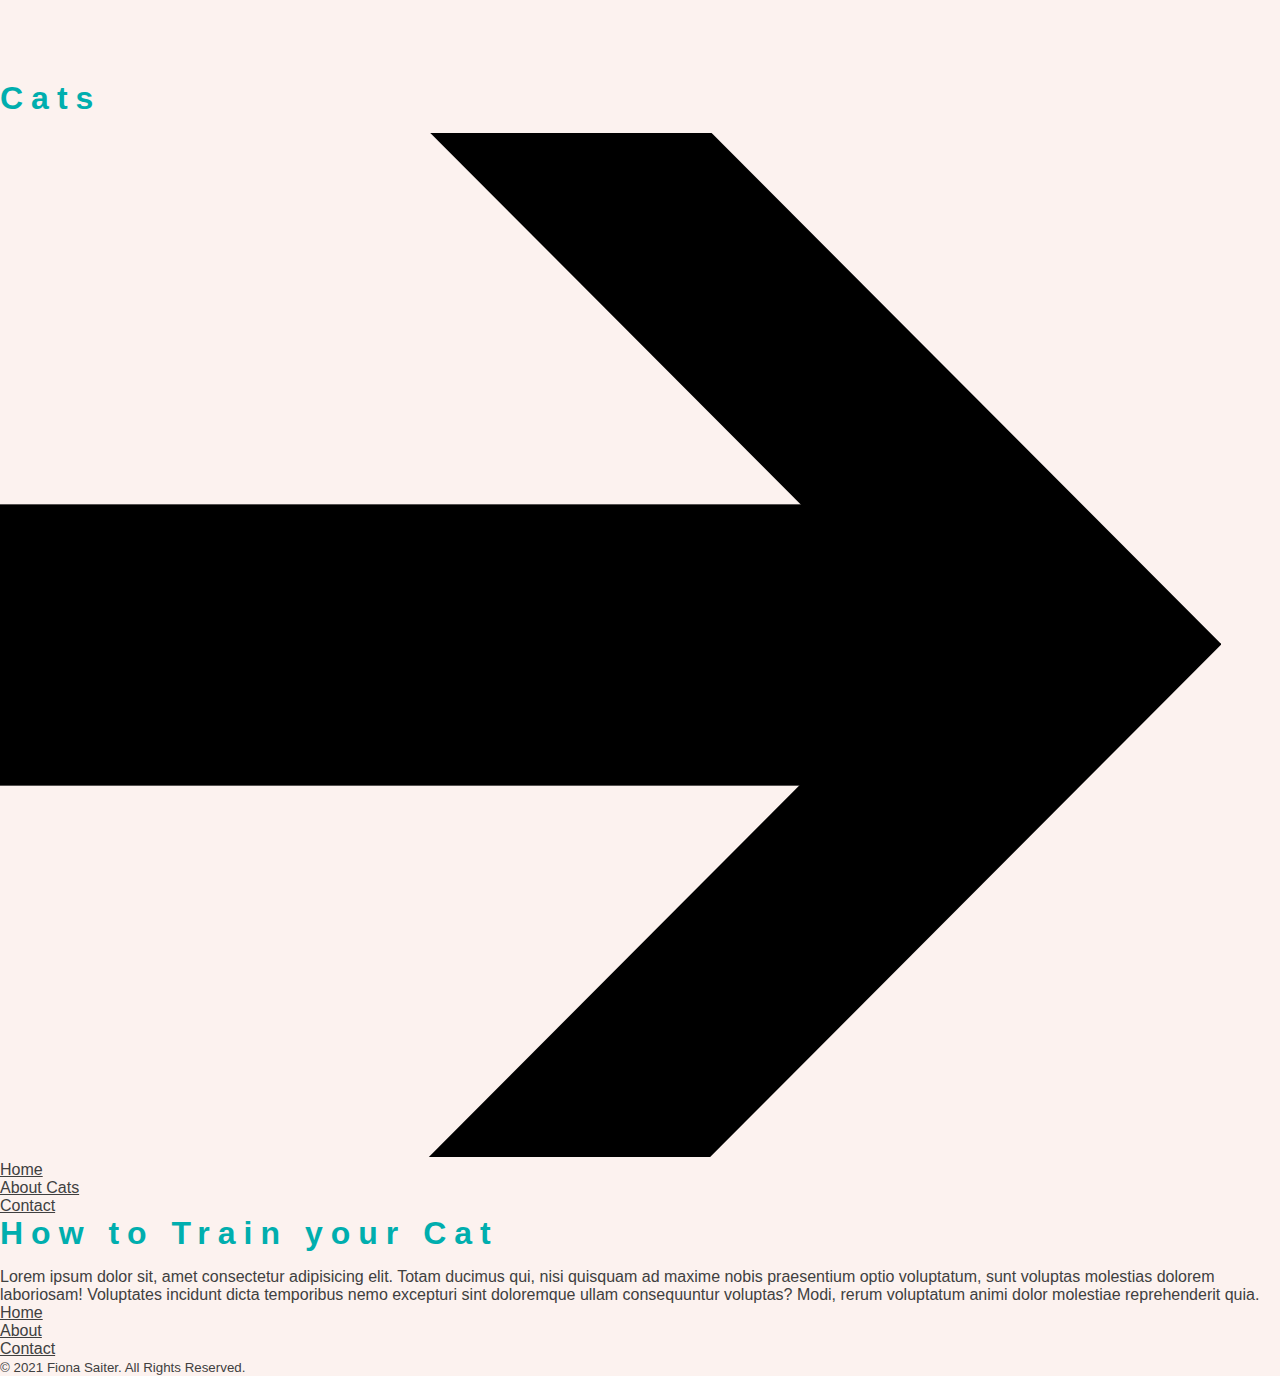
<file: images/contactForm/fiona.html>
<!DOCTYPE html>
<html lang="en-US">
    <head>
        <meta charset="UTF-8">
        <title>Cats</title>
        <link rel="stylesheet" href="style.css">
    </head>
    <body>
        <header>
            <h1>Cats</h1>
            <img src="images/rightArrow.png" alt="Large black arrow, pointing right.">
            <nav>
                <ul>
                    <li><a href="#">Home</a></li>
                    <li><a href="#">About Cats</a></li>
                    <li><a href="#">Contact</a></li>
                </ul>

            </nav>
        </header>
        <main>
            <h1>How to Train your Cat</h1>
            <p>Lorem ipsum dolor sit, amet consectetur adipisicing elit. Totam ducimus qui, nisi quisquam ad maxime nobis praesentium optio voluptatum, sunt voluptas molestias dolorem laboriosam! Voluptates incidunt dicta temporibus nemo excepturi sint doloremque ullam consequuntur voluptas? Modi, rerum voluptatum animi dolor molestiae reprehenderit quia.</p>
        </main>
        <footer>
            <nav>
                <ul>
                    <li><a href="#">Home</a></li>
                    <li><a href="#">About</a></li>
                    <li><a href="#">Contact</a></li>
                </ul>
            </nav>
            <div class="legal">
                <small>&copy; 2021 Fiona Saiter. All Rights Reserved.</small>
            </div>
        </footer>
    </body>
</html>
</file>
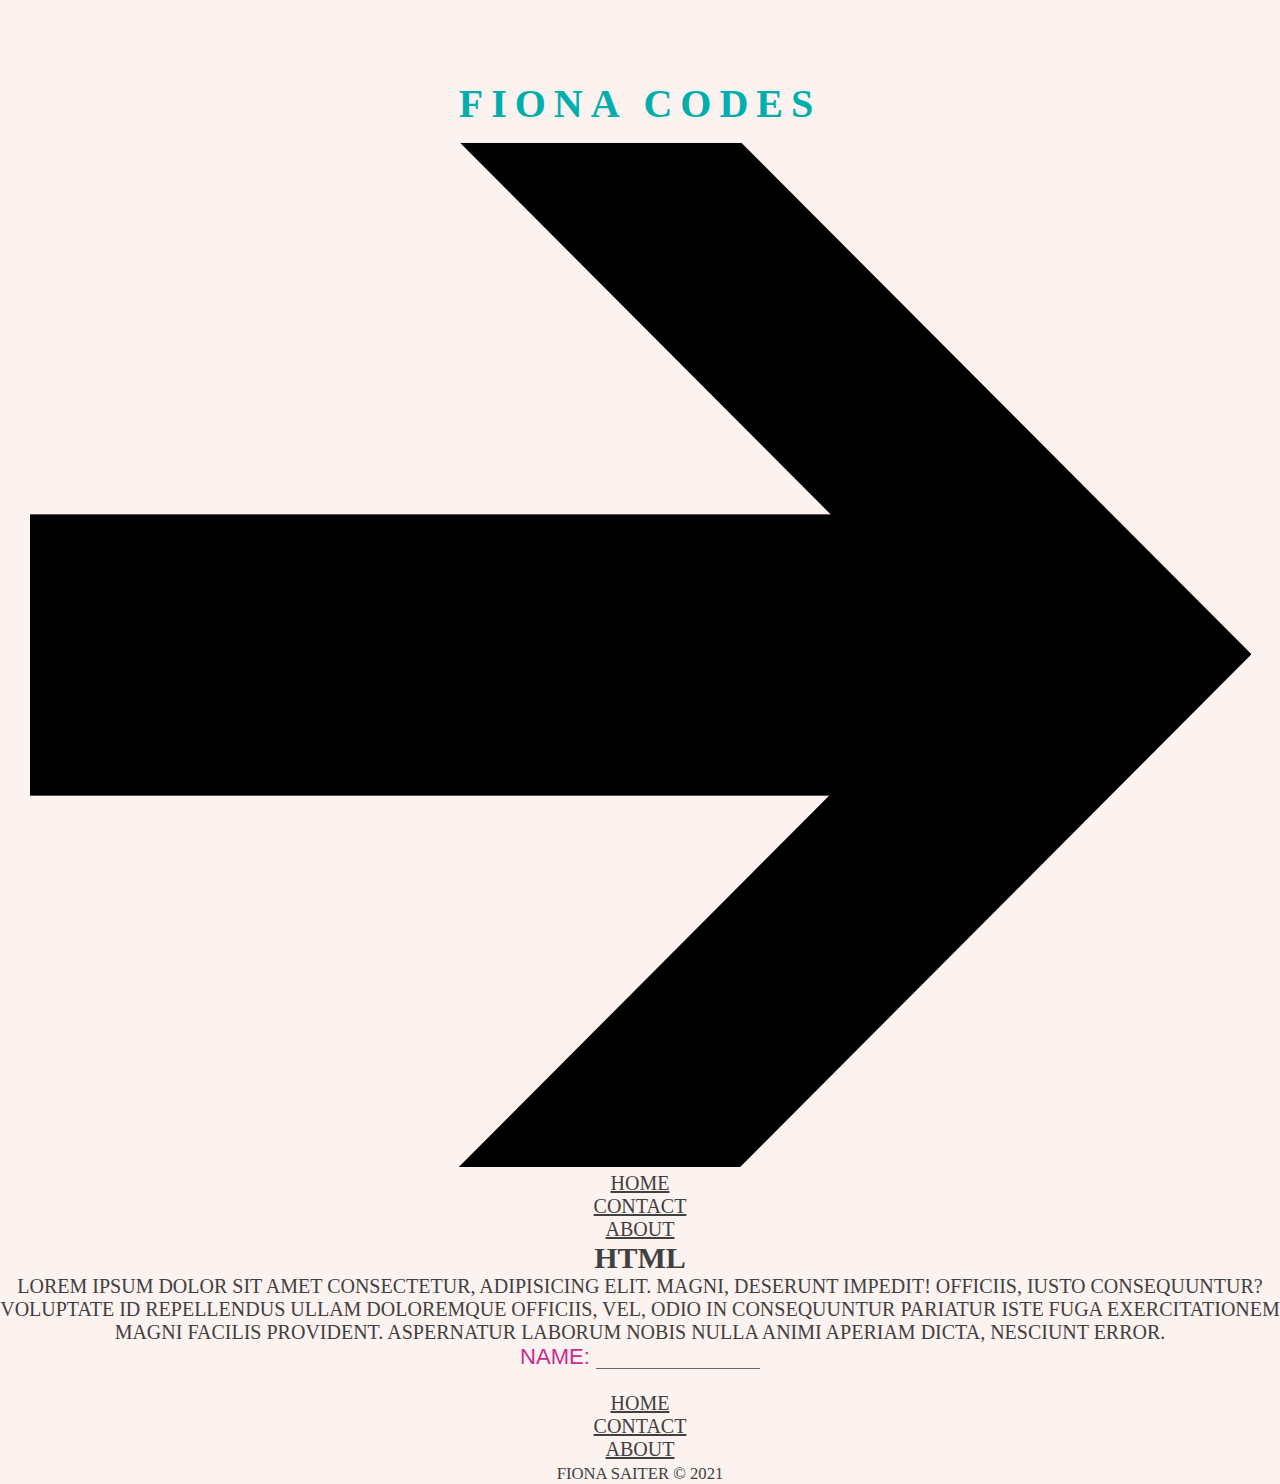
<file: images/contactForm/fionaCodesHome.html>
<!DOCTYPE html>
<html lang="en-US">
    <head>
        <meta charset="UTF-8">
        <meta name="author" content="Fiona Saiter">
        <title>Fiona Codes</title>
        <link rel="stylesheet" href="style.css">
    </head>
    <body>
        <header class="page-header">
            <h1>Fiona Codes</h1>
            <img src="images/rightArrow.png" alt="A gigantic black right arrow." height'">
            <nav>
                <ul>
                    <li><a href="#">Home</a></li>
                    <li><a href="#">Contact</a></li>
                    <li><a href="#">About</a></li>
                </ul>
            </nav>
            <main>
                <h2>HTML</h2>
                <P>Lorem ipsum dolor sit amet consectetur, adipisicing elit. Magni, deserunt impedit! Officiis, iusto consequuntur? Voluptate id repellendus ullam doloremque officiis, vel, odio in consequuntur pariatur iste fuga exercitationem magni facilis provident. Aspernatur laborum nobis nulla animi aperiam dicta, nesciunt error.</P>

                <form>
                    <div class="field">
                        <label for="name">
                            <span class="field-label">Name: </span>
                        </label>
                        <input id="name" type="text" name="name" required>
                    </div>
                    
                </form>
            </main>
            <footer class="page-footer">
                <nav>
                    <ul>
                        <li><a href="#">Home</a></li>
                        <li><a href="#">Contact</a></li>
                        <li><a href="#">About</a></li>
                    </ul>
                </nav>
                <small>Fiona Saiter &copy; 2021</small>

            </footer>

        </header>
    </body>
</html>
</file>
<file: images/contactForm/style.css>
* {
    box-sizing: border-box;
    margin: 0;
    padding: 0;
    font-family: inherit;
    line-height: inherit;
    color: inherit;
    /* UNLESS YOU RESET OUTLINE SOMEWHERE ELSE NEVER EVER USE OUTLINE NONE! */
    /* outline: none; */

}


body {
    color: #404040;
    margin-top: 80px;
    background-color: #fcf2ef;
    font-family: 'Khula', sans-serif;
    font-size: 1rem;
}

.page-header {
    
    font-family: 'Cormorant Garamond', serif;
    font-weight: 100;
    letter-spacing: 0;
    font-size: 1.25rem;
    text-transform: uppercase;
    text-align: center;

}

h1 {
    color: #00AEAE;
    margin-bottom: 1rem;
    /* font-family: 'Dancing Script', cursive; */
    /* font-weight: border; */
    letter-spacing: .50rem;
    
}

.fic-form-contact {
    width: 30ch;
    width: max-content;
    /* border: 1px solid blue; */
    margin: 0 auto;
}

.fic-form-contact .hed {
    font-weight: bold;
    text-align: center;
    margin-bottom: 0.5em;
}


form div {
    margin-bottom: 1em;
    /* border: 1px solid red; */
    font-size: 1.1em;

}

.fic-form-contact label {
    font-size: 85%;
    text-align: left;
    border-top-style: none;  
}

.hed {
    font-family: 'Poppins', sans-serif;  
    font-size: 2.5;
    margin-top: 1em
    margin-bottom .5em;
    text-transform: uppercase; 
    color: #00AEAE;

}

input {
    /* border-top-style: hidden;
    border-right-style: hidden;
    border-left-style:hidden; */
    border: none;
    border-bottom: 1px solid #666;
    background-color: #fcf2ef;
    
}

input::placeholder, 
textarea::placeholder {
    font-family: 'Lateef', cursive;
    /* font-family: 'Dancing Script', cursive;  */
    /* font-family: 'Montserrat', sans-serif; */
    /* font-family: 'Open Sans', sans-serif; */
    text-transform: uppercase;
    color: #00AEAE;   
}
    

label {
    text-transform: uppercase;
    font-size: 1em;
    color:#ca2c92;
    font-family: 'Poppins', sans-serif;    
}

textarea {
    width: 250px;
    border: 1px solid #404040;
    border-radius: .25rem;
    margin-top: 1em;
    padding: 15px;
    background-color: #fcf2ef;
}

#msg-submit {
    background-color: #00AEAE;
    color: #fcf2ef;
    border-bottom-style: none;
}


/* .submit-container{
    color: #363b40;
    background-color: #00AEAE;
    font-family: 'Lateef', cursive;
    font-family: 'Poppins', sans-serif;
    padding: 1em 3em;
    border-radius: 3rem;
    justify-content: center;
    display: flex;
    cursor: pointer; 
    width: 1em;
       
    /* kind of like this font size it changes the button to a circle. I like that but it would have to be a lot smaller. How do you do that? */
    /* font-size: 5rem; */


.user-action-container {
    margin: .5em;
    width: 12ch;
    height: 12ch;
    display: flex;
    justify-content: center;
    align-items: center;
    font-family: 'Poppins', sans-serif;
    font-size: 75%;
    font-weight: 200;
    text-align: center;
    cursor: pointer;
    color: white;
    background-color: #ca2c92;
    border: 1px solid black;
    border-radius: 50%;

}

.user-action-container button {
    
    background: none;
    border: none;width: 10ch;
}

.user-action-container a {
    padding: 1em;
    
}

.user-action-container a:hover {
    text-decoration: none;
    
}

.user-sign-in, .sign-in-href {
    display: flex; 

}



/* messing around with fiona.html erase later */





.submit-message {
    height: 50%;
    width: 20%;
    margin: 1.5em;
    padding: 1.5em;
    border-radius: .5em;
    background-color: #00AEAE;
    color: white;
}

button:hover {
    background-color: #027575;
}


/* #signup-submit {
    background-color: #ca2c92;
    color: #fcf2ef;
    border-bottom-style: none;
}


.signIn-container {
    background-color: #fcf2ef;
    color: #ca2c92;
    font-size: 1.5em;
    min-width: 15em;
    text-decoration: none;
    font-size: 1.5em;
    cursor: pointer;
    
}

.sign-in-href {
    text-decoration: none;
}















 */



/* 



.contact {
    margin-bottom: 30px;
    margin-top: 20px;
    color: #00AEAE;
    font-size: 30px;

}

h1 {
    color: #00AEAE;
    padding-bottom: 40px;
    font-size: 40px;
    line-height: 1.2;

}


img {
    display: block;
    height: auto;
    width: 30%;
    margin-left: auto;
    margin-right: auto;
    border-radius: 10px;
}


label {
    display: inline-block;
    margin-bottom: 10px;
    margin-top: 10px;
    text-align: inherit;
}

input {
    display: inline-block;
    height: 20px;
    border: 1px solid;
    border-color: #404040;
    border-radius: 2px;
    margin-right: 20px;
    padding: 15px;
    width: 250px;
    display: inline-block;

}

textarea {
    width: 250px;
    border: 1px solid;
    border-color: #404040;
    border-radius: 2px;
    margin-right: 20px;
    padding: 15px;
}


#msg-submit {
    background-color: #00AEAE;
    font-family: 'Cormorant Garamond', serif;
    font-weight: 400;
    font-size: 18px;
    padding-bottom: 30px;
    margin-bottom: 40px;
    letter-spacing: 3px;
    border-color: #404040;
    border-radius: 2px;
    color: white;

} */
</file>
